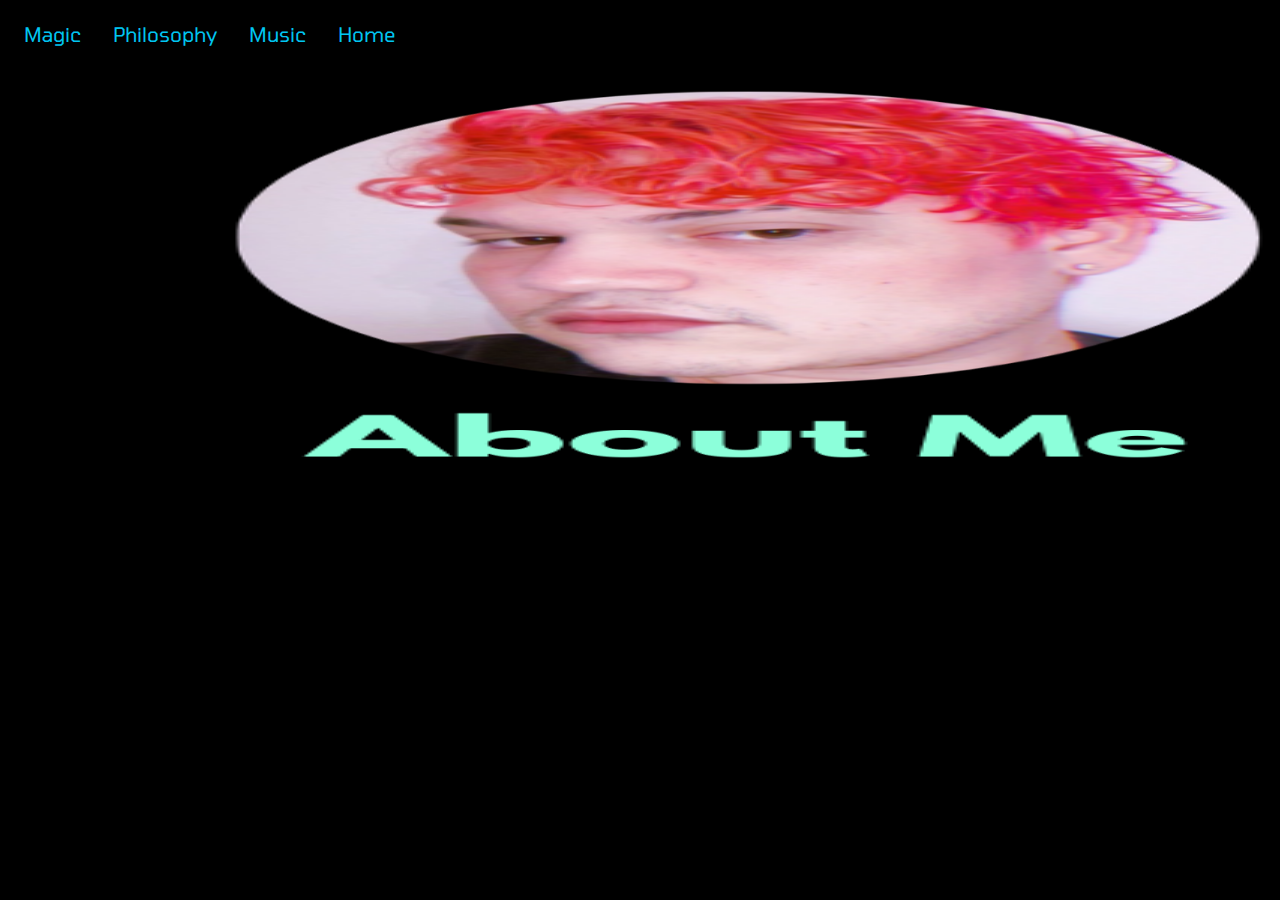
<file: aboutme.html>
<!DOCTYPE html>
<link rel="stylesheet" type="text/css" href="css/aboutme.css"/>
<header>
<div class="home">
    <a href="magic.html">Magic</a>
    <a href="philosophy.html">Philosophy</a>
    <a href="music.html">Music</a>
    <a href="index.html">Home</a>  
</div>
</header>
<head>
<title>being gay™ since 1992</title>
<img
    src="images/aboutme.png"
    alt="I am beautiful, I am perfect, I look like Linda Evangelista"
/>
<script src="/script.js"></script>
</head>
</file>
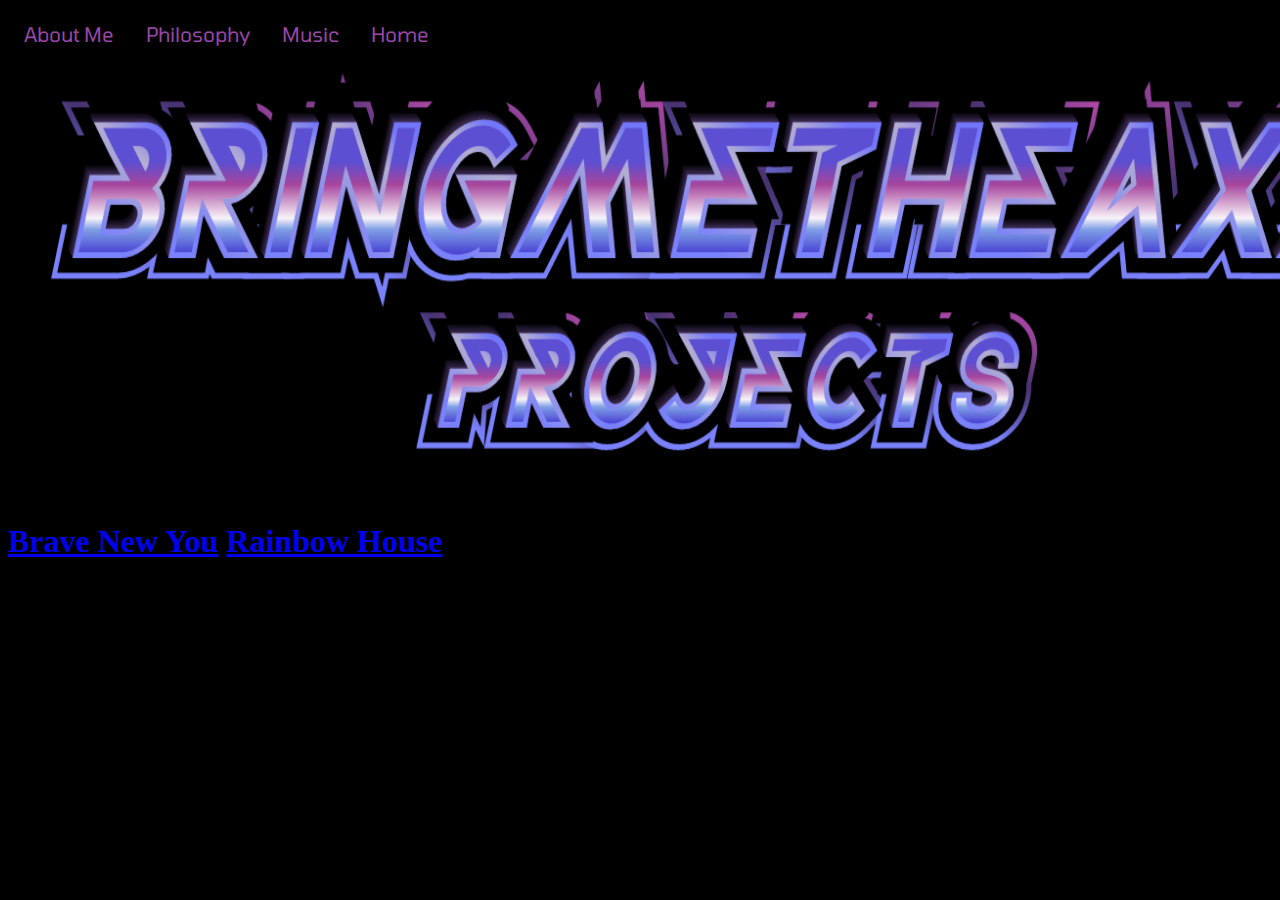
<file: magic.html>
<!DOCTYPE html>
<link rel="stylesheet" type="text/css" href="css/projects.css"/>
<header>
  <div class="home">
    <a href="aboutme">About Me</a>
    <a href="philosophy.html">Philosophy</a>
    <a href="music.html">Music</a>
    <a href="index.html">Home</a>  
  </div>
</header>
<head>
  <title>bringmetheproject</title>
  <img
    src="images/projectshead.png"
    alt="bringmetheaxxprojects"
  />
  <script src="/script.js"></script>
</head>
<h1>
  <a href="https://www.bravenewyou.org/en">Brave New You</a> 
  <a href="http://rainbowhouse.be/en/projet/brave-new-you-3/">Rainbow House</a>
</h1>
</file>
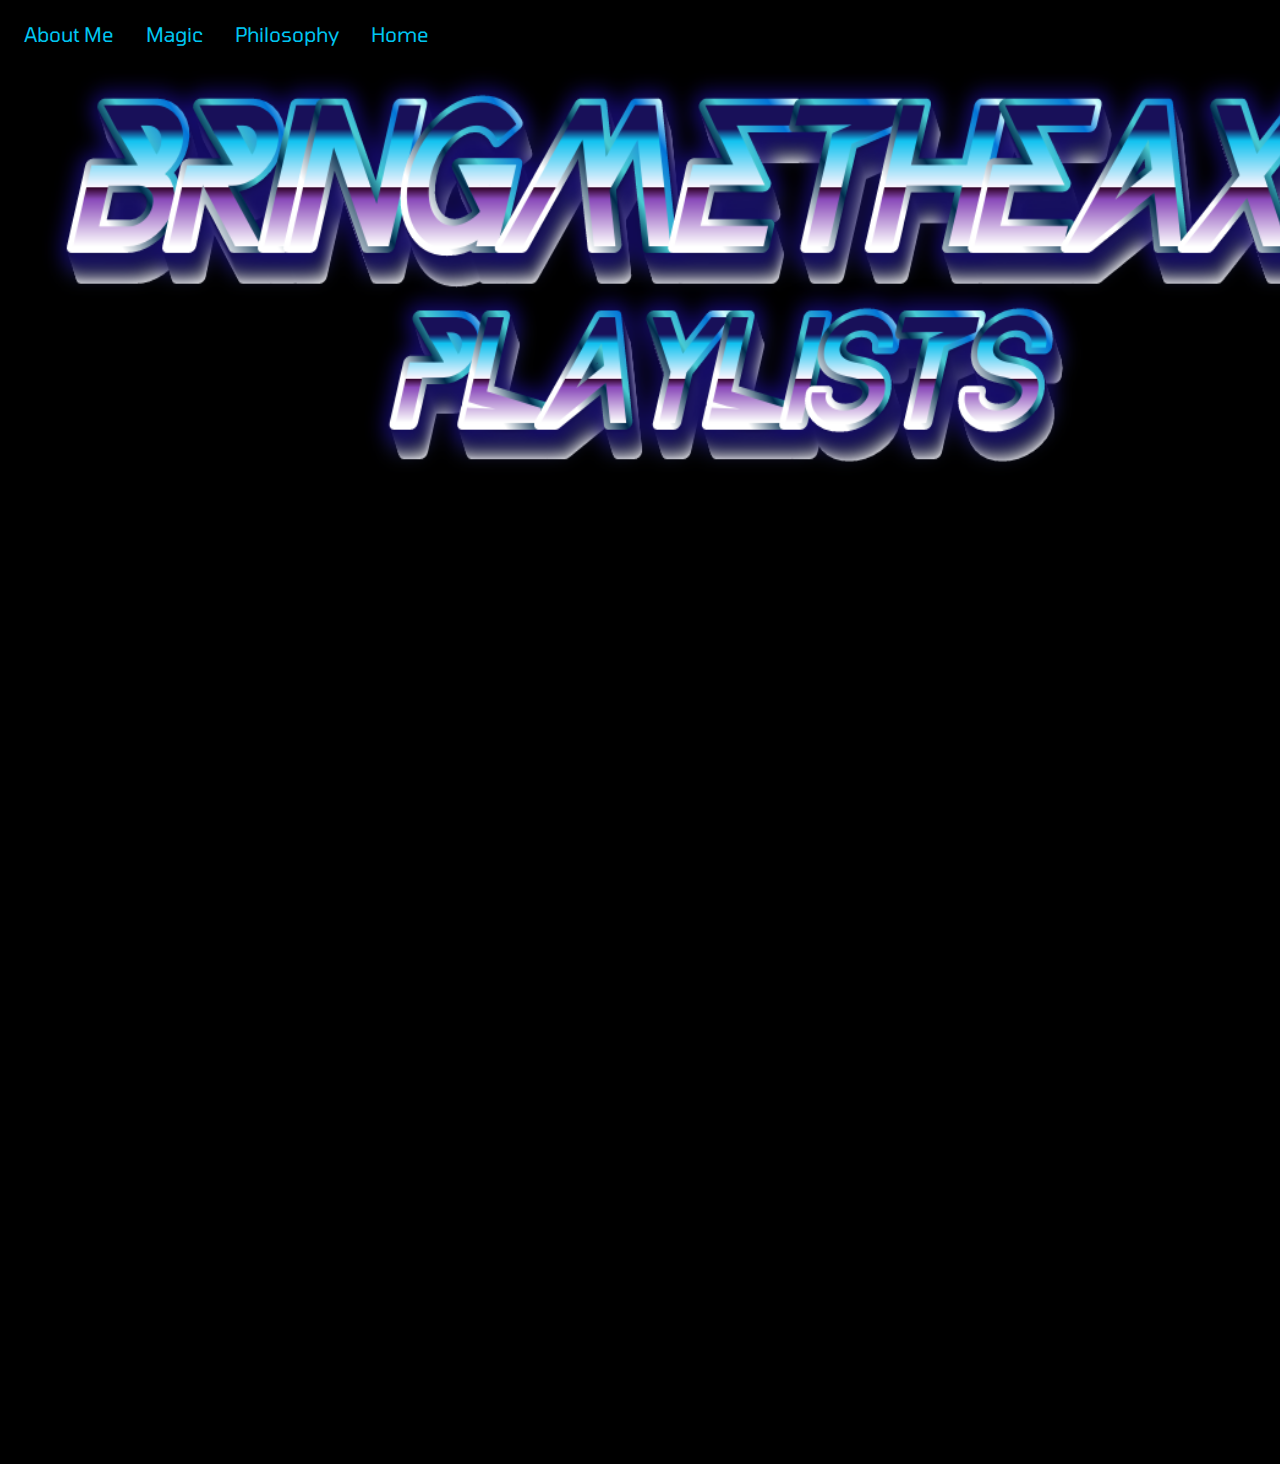
<file: music.html>
<!DOCTYPE html>
<link rel="stylesheet" type="text/css" href="css/playlists.css"/>
<header>
  <div class="home">
    <a href="aboutme">About Me</a>
    <a href="magic.html">Magic</a>
    <a href="philosophy.html">Philosophy</a>
    <a href="index.html">Home</a>  
  </div>
</header>
<head>
  <title>bringmethemusic</title>
  <img
    src="images/playlistshead.png"
    alt="bringmetheaxxplaylists"
  />
  <script src="/script.js"></script>
</head>
<body>
    <iframe allow="autoplay *; encrypted-media *; fullscreen *" frameborder="0" src="https://embed.music.apple.com/be/playlist/welcome-to-bringmetheaxx/pl.u-6mo4zxWcR26Adp"></iframe>
</body>
</file>
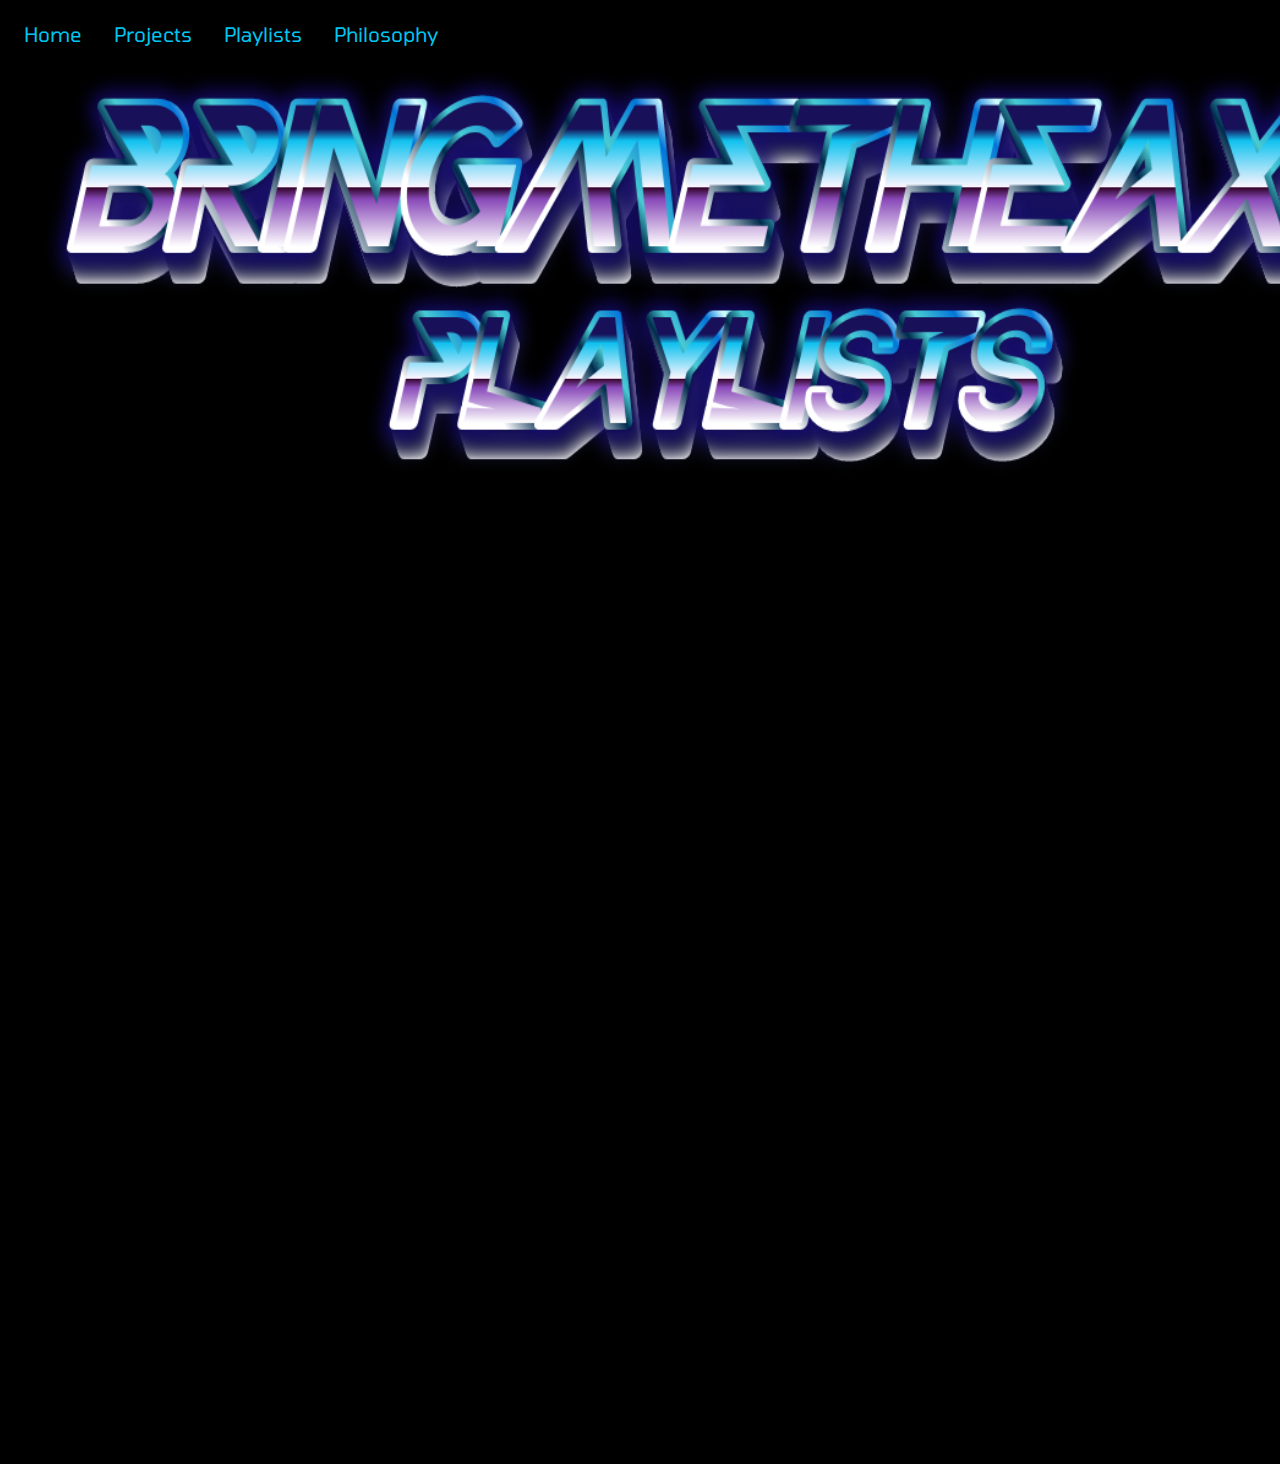
<file: playlists.html>
<!DOCTYPE html>
<link rel="stylesheet" type="text/css" href="css/playlists.css"/>
<header>
  <div class="home">
    <a href="index.html">Home</a>  
    <a href="projects.html">Projects</a>
    <a href="playlists.html">Playlists</a>
    <a href="philosophy.html">Philosophy</a>
  </div>
</header>
<head>
  <title>bringmetheplaylist</title>
  <img
    src="images/playlistshead.png"
    alt="bringmetheaxxplaylists"
  />
  <script src="/script.js"></script>
</head>
<body>
    <iframe allow="autoplay *; encrypted-media *; fullscreen *" frameborder="0" src="https://embed.music.apple.com/be/playlist/welcome-to-bringmetheaxx/pl.u-6mo4zxWcR26Adp"></iframe>
</body>
</file>
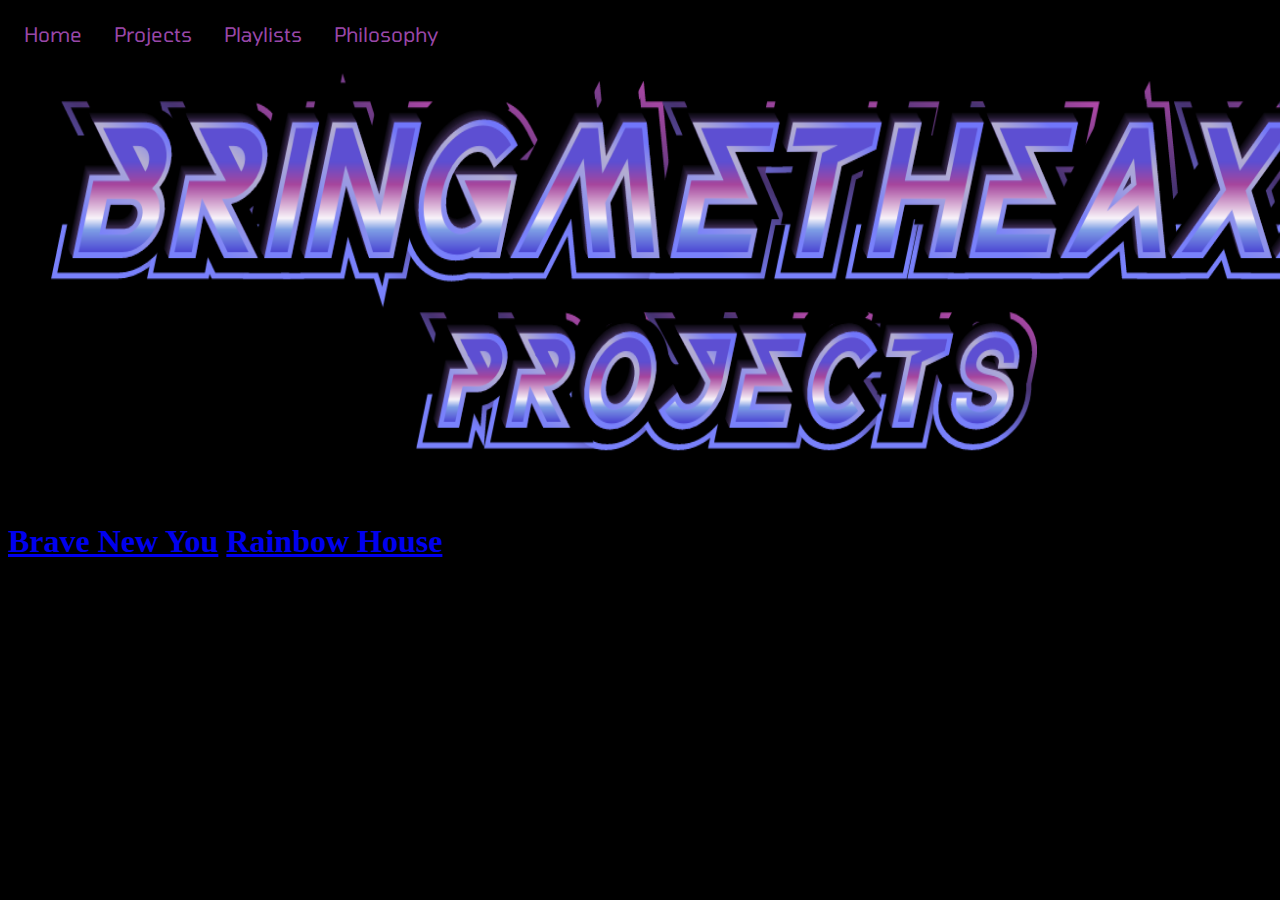
<file: projects.html>
<!DOCTYPE html>
<link rel="stylesheet" type="text/css" href="css/projects.css"/>
<header>
  <div class="home">
    <a href="index.html">Home</a>  
    <a href="projects.html">Projects</a>
    <a href="playlists.html">Playlists</a>
    <a href="philosophy.html">Philosophy</a>
  </div>
</header>
<head>
  <title>bringmetheproject</title>
  <img
    src="images/projectshead.png"
    alt="bringmetheaxxprojects"
  />
  <script src="/script.js"></script>
</head>
<h1>
  <a href="https://www.bravenewyou.org/en">Brave New You</a> 
  <a href="http://rainbowhouse.be/en/projet/brave-new-you-3/">Rainbow House</a>
</h1>
</file>
<file: css/aboutme.css>
@import url('https://fonts.googleapis.com/css2?family=Orbitron:wght@500&family=Tomorrow:ital,wght@1,900&display=swap');

body {
  background-color: #000000;
}

.container {
  position: absolute;
  margin: 20px;
  width: auto;
}

.home {
  overflow: hidden;
}

.home a {
  float: left;
  color: #00c6f2;
  text-align: center;
  padding: 14px 16px;
  text-decoration: none;
  font-size: 20px;
  font-family: 'Tomorrow', sans-serif;
}
.home a:hover {
  background-color: #2f2f31;
  color: #007ac5;
}

img {
    width: 1476px;
    height: 442px;
    display: block;
    margin-left: auto;
    margin-right: auto;
  }
</file>
<file: css/projects.css>
@import url('https://fonts.googleapis.com/css2?family=Orbitron:wght@500&family=Tomorrow:ital,wght@1,900&display=swap');

body {
  background-color: #000000;
}

.container {
  position: absolute;
  margin: 20px;
  width: auto;
}

.home {
  overflow: hidden;
}

.home a {
  float: left;
  color: #9947a8;
  text-align: center;
  padding: 14px 16px;
  text-decoration: none;
  font-size: 20px;
  font-family: 'Tomorrow', sans-serif;
}
.home a:hover {
  background-color: #2f2f31;
  color: #00c6f2;
}

img {
    width: 1476px;
    height: 442px;
    display: block;
    margin-left: auto;
    margin-right: auto;
  }
</file>
<file: css/playlists.css>
@import url('https://fonts.googleapis.com/css2?family=Orbitron:wght@500&family=Tomorrow:ital,wght@1,900&display=swap');

body {
  background-color: #000000;
}

.container {
  position: absolute;
  margin: 20px;
  width: auto;
}

.home {
  overflow: hidden;
}

.home a {
  float: left;
  color: #00c6f2;
  text-align: center;
  padding: 14px 16px;
  text-decoration: none;
  font-size: 20px;
  font-family: 'Tomorrow', sans-serif;
}
.home a:hover {
  background-color: #2f2f31;
  color: #007ac5;
}

img {
    width: 1476px;
    height: 442px;
    display: block;
    margin-left: auto;
    margin-right: auto;
  }

iframe{
      position: relative;
      right: -675px;
      box-align:center;
      width: 500px;
      height: 900px;
      margin-top: 20px;
      margin-bottom: 30px;
      -moz-border-radius: 12px;
      -webkit-border-radius: 12px;
      border-radius: 12px;
      -moz-box-shadow: 4px 4px 14px #000;
      -webkit-box-shadow: 4px 4px 14px #000;
      box-shadow: 4px 4px 14px #000;;
      }
</file>
